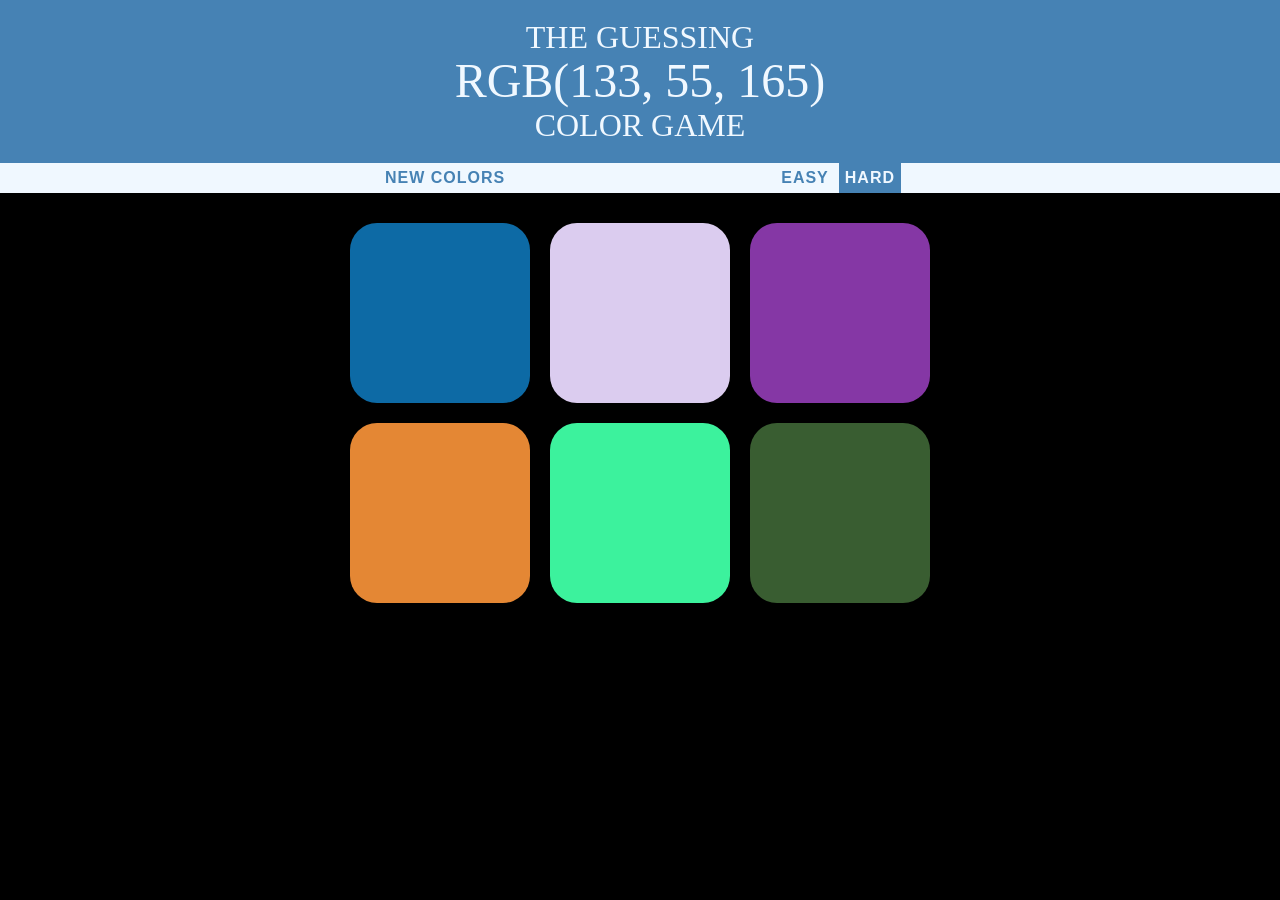
<file: index.html>
<!DOCTYPE html>
<html>
    <head>
        <title>ColorGame</title>
        <link rel="stylesheet" type="text/css" href="colorGame.css">
    </head>
    <body>
      
      <h1>The Guessing
      <br> 
      <span id="colorDisplay"></span> 
      <br>
      Color Game</h1>
      <div id="stripe">
          <button id="reset">New Colors</button>
          <span id="message"></span> 
          <button class="mode">Easy</button>
          <button class="mode selected">Hard</button>
      </div> 
       
      <div id="container">
           <div class="square"></div>
           <div class="square"></div>
           <div class="square"></div>
           <div class="square"></div>
           <div class="square"></div>
           <div class="square"></div>
       </div>
    <script type="text/javascript" src="colorGame.js"></script>
    </body>
</html>
</file>
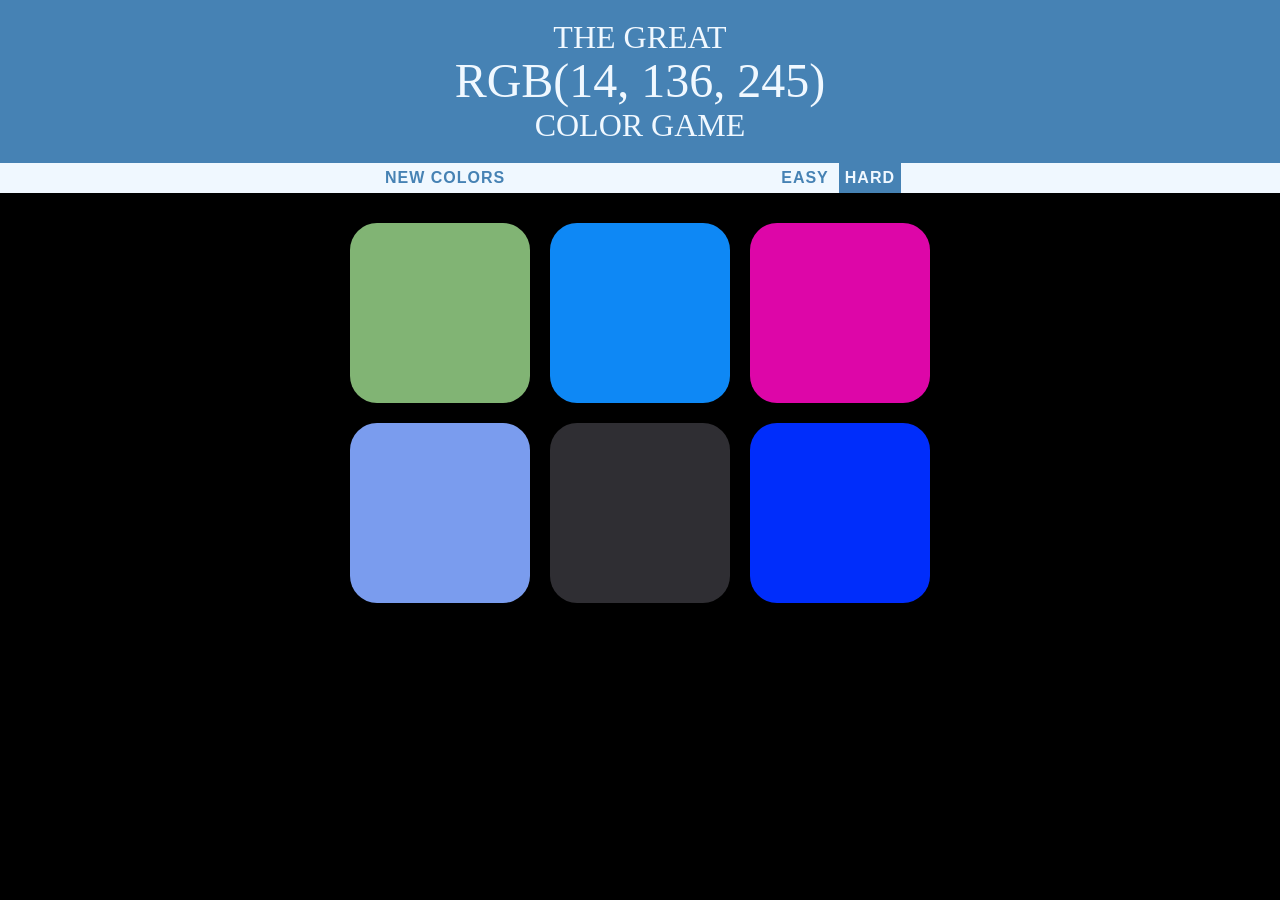
<file: colorGame.html>
<!DOCTYPE html>
<html>
<head>
	<title>Color Game</title>
	<link rel="stylesheet" type="text/css" href="colorGame.css">
</head>
<body>
<h1>
	The Great 
	<br>
	<span id="colorDisplay">RGB</span>
	<br>
	Color Game
</h1>

<div id="stripe">
	<button id="reset">New Colors</button>
	<span id="message"></span>
	<button class="mode">Easy</button>
	<button class="mode selected">Hard</button>
</div>

	<div id="container">
		<div class="square"></div>
		<div class="square"></div>
		<div class="square"></div>
		<div class="square"></div>
		<div class="square"></div>
		<div class="square"></div>
	</div>

<script type="text/javascript" src="colorGame.js"></script>
</body>
</html>
</file>
<file: colorGame.css>
body {
    background-color: black;
    margin: 0;
    font-family: cursive;
}

.square {
    width: 30%;
    background: aliceblue;
    padding-bottom: 30%;
    float: left;
    margin: 1.667%;
    border-radius: 15%;
    transition: background 0.5s;
    --webkit--transition: background 0.5s;
    --moz--transition: background 0.5s;
}

#container {
    margin: 20px auto;
    max-width: 600px;
}

h1 {
    text-align: center;
    line-height: 1.1;
    font-weight: normal;
    color: aliceblue;
    background: steelblue;
    margin: 0;
    text-transform: uppercase;
    padding: 20px 0;
}

#message {
    color: steelblue;
}

#colorDisplay {
    font-size: 150%;
}

#message {
    display: inline-block;
    width: 20%;
}

#stripe {
    background-color: aliceblue;
    height: 30px;
    text-align: center;
}

.selected {
    color: aliceblue;
    background: steelblue;
}

button {
    border: none;
    background: none;
    text-transform: uppercase;
    height: 100%;
    font-weight: 700;
    color: steelblue;
    letter-spacing: 1px;
    font-size: inherit;
    transition: all 0.3s;
    --webkit--transition: all 0.3s;
    --moz--transition: all 0.3s;
    outline: none;
}

button:hover {
    color: aliceblue;
    background: steelblue;
}
</file>
